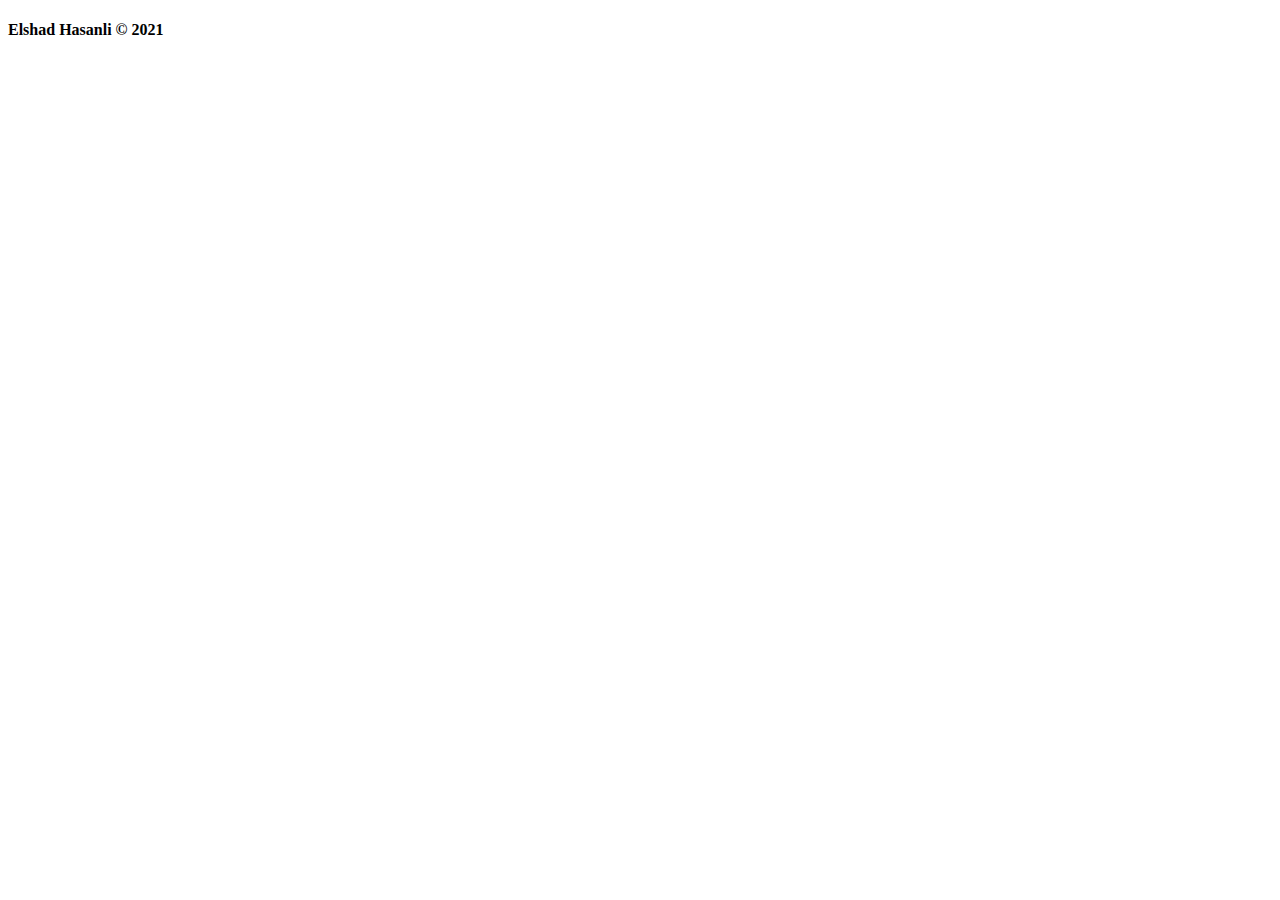
<file: blog-site-multimodule/blog-site-web/src/main/resources/templates/fragments/footer.html>
<!DOCTYPE html>
<html lang="en" xmlns:th="http://www.thymeleaf.org">
<head>
    <meta charset="UTF-8">
    <title>Title</title>
</head>
<body>
<footer th:fragment="footer">
    <div class="container">
        <div class="row">
            <div class="col-lg-8 footer-text">
                <h4>Elshad Hasanli &#169; 2021</h4>
            </div>
            <div class="col-lg-4 footer-sosial">
                <a href="">
                    <i class="fab fa-twitter-square"></i>
                </a>
                <a href="">
                    <i class="fab fa-linkedin"></i>
                </a>
                <a href="">
                    <i class="fab fa-instagram"></i>
                </a>
            </div>
        </div>
    </div>
</footer>
</body>
</html>
</file>
